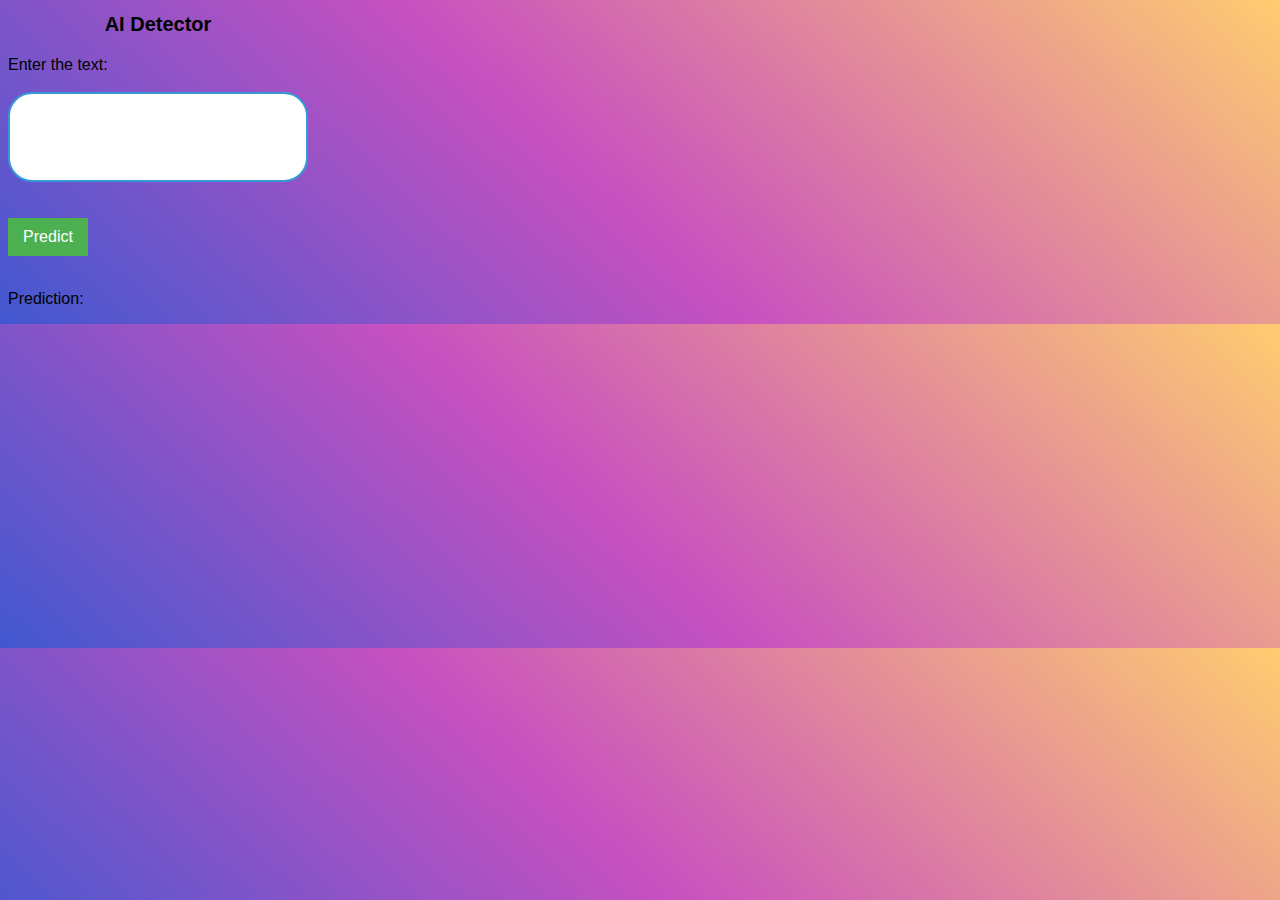
<file: template/index.html>
<!DOCTYPE html>
<html>
<head>
    <title>AI Detector</title>
    <style>
        body{
    font-family:  sans-serif;
    width: 300px;
    background : linear-gradient(43deg, #4158D0 0%, #C850C0 46%, #FFCC70 100%);
    overflow: hidden;
    border-radius: 20px;
}

  h1 {
    text-align: center;
    font-size: 20px;
    margin-bottom: 20px;
    color: black;
    font-weight: 600;
  }
 
  form {
    display: flex;
    flex-direction: column;
    justify-content: space-around;
    height: 200px;
  }
  
  textarea {
    height: 100px;
    resize: none;
    padding: 5px;
    padding: 20px;
    font-size: 22px;
    border-radius: 1.5rem;
    transition: border 0.3s ease-in-out, box-shadow 0.3s ease-in-out;
    border: 2px solid #3498db;
    resize: none;
  }
  textarea:focus {
    outline: none;
    border-color: #2ecc71;
    box-shadow: 0 0 50px #2ecc71;
  }
  
  button {
    font-size: 16px;
    padding: 10px;
    background-color: #4CAF50;
    color: white;
    border: none;
    cursor: pointer;
    width:80px;
  }

  .result{
    text-align: center;
    margin-top: 10px;
  }
  .result1 {
    text-align: center;
    font-size: 16px;
    margin-top: 20px;
    color: black;
  }
  .result2 {
    text-align: center;
    font-size: 16px;
    margin-top: 20px;
    color: black;
  }
    </style>
</head>
<body>
    <h1>AI Detector</h1>
    <form method="POST" action="/predict">
        <label for="text">Enter the  text:</label><br>
        <textarea name="text" class="text" ></textarea> <br><br>
        <button type="submit">Predict</button>
    </form>
    <br>
    <p>Prediction: <span class="result"></span></p>
    <script src="https://code.jquery.com/jquery-3.6.0.min.js"></script>
    <script>
        $('form').on('submit', function(event) {
            event.preventDefault();
            var text = $('.text').val();
            $.ajax({
                type: 'POST',
                url: '/predict',
                data: {'text': text},
                success: function(data) {
                    var prediction = data.probabilities;        
                        $('.result1').text( `AI : ${prediction.ai}`)             
                        $('.result2').text( `Human : ${prediction.human}`) 
                }
            });
        });
    </script>
</body>
</html>
</file>
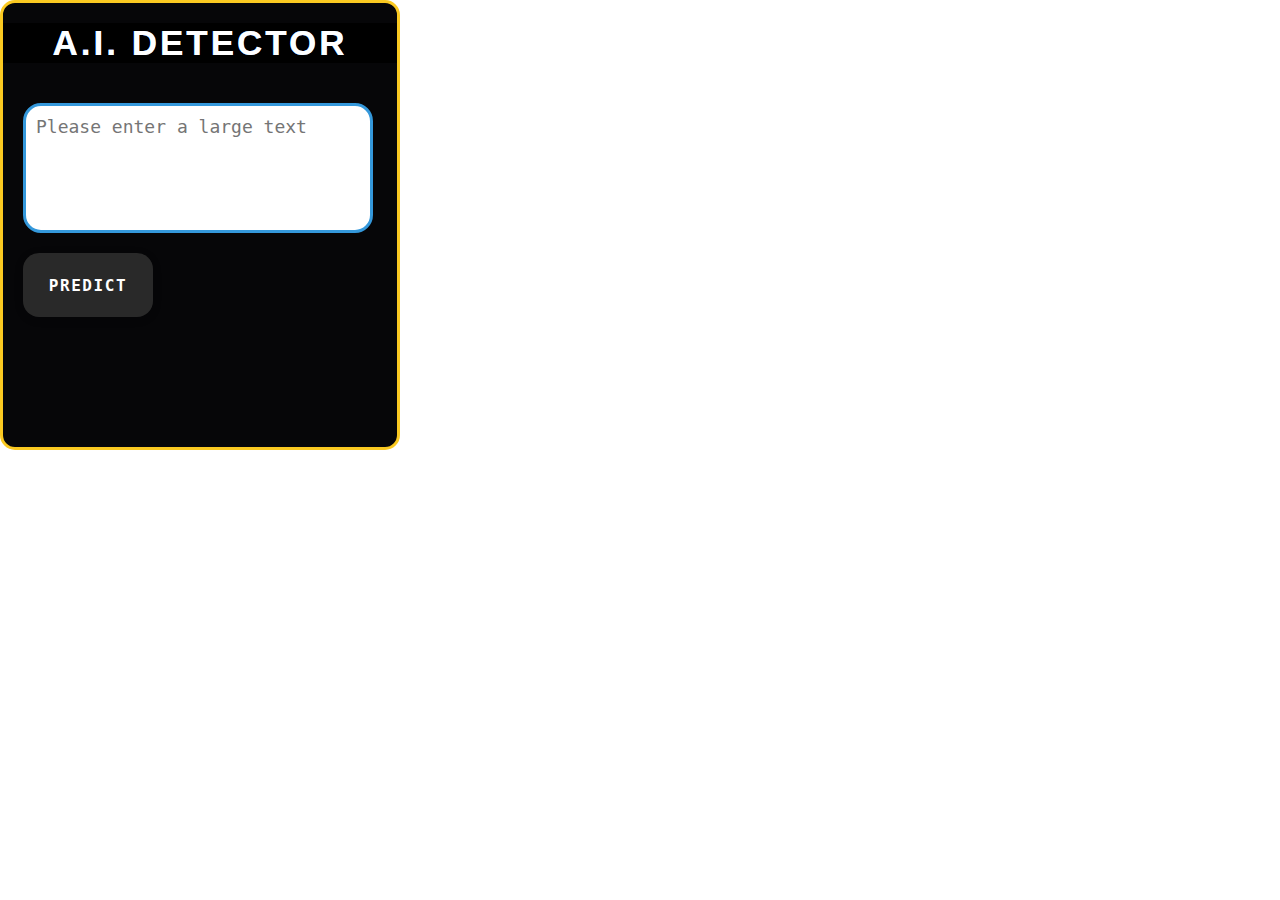
<file: popup.html>
<!-- popup.html -->
<!DOCTYPE html>
<html lang="en">
<head>
  <meta charset="UTF-8">
  <meta name="viewport" content="width=device-width, initial-scale=1.0">
  <title>AI Detector</title>
  <link rel="stylesheet" href="popup.css">
</head>
<body>
  <div class="card">
    <div class="glitch-wrapper">
      <div class="glitch" data-text="A.I. DETECTOR">A.I. DETECTOR</div>
   </div>
    <form id="form">
        <textarea class="text" placeholder="Please enter a large text"></textarea>
    <button type="submit"class='ui-btn' > <span>PREDICT</span></button>
   </form>
    <div class="result">
        <p class="result1"></p>
        <p class="result2"></p>
    </div>
  </div>
 
  <script src='popup.js'> </script>
</body>
</html>
</file>
<file: popup.css>
*,
*:before,
*:after{
    padding: 0;
    margin: 0;
    box-sizing: border-box;
}

@import url('https://fonts.googleapis.com/css2?family=Poppins:ital,wght@1,300;1,700;1,900&family=Work+Sans:ital,wght@0,200;0,300;0,400;0,500;0,600;0,700;0,800;1,900&display=swap');

  
@import url('https://fonts.googleapis.com/css2?family=Permanent+Marker&family=Rubik+Burned&family=Rubik+Doodle+Shadow&display=swap');
 
 

.card {
  background :#060608;       
  border-radius: 15px;
   width: 400px;
   font-family: 'Work Sans', sans-serif;
   overflow: hidden;
    height: 450px;
  transition: all .3s;
   overflow: hidden;
   border: 3.5px solid #FAC921;
 
  
 }
 
 .card:hover {
  box-shadow: 0px 0px 30px 1px rgba(0, 255, 117, 0.30);
 }
  
  .glitch-wrapper {
    display: flex;
    align-items: center;
    justify-content: center;
    margin-top:20px;
    margin-bottom: 20px;
    text-align: center;
    background-color: #000000;
    /* font-family: 'Permanent Marker', cursive; */
 }
 
 .glitch {
    position: relative;
    font-size:35px;
    font-weight: bold;
    color: #FFFFFF;
    letter-spacing: 3px;
    z-index: 1;
 }
 
 .glitch:before,
 .glitch:after {
    display: block;
    content: attr(data-text);
    position: absolute;
    top: 0;
    left: 0;
    opacity: 0.8;
 }
 
 .glitch:before {
    animation: glitch-it 0.3s cubic-bezier(0.25, 0.46, 0.45, 0.94) both infinite;
    color: #00FFFF;
    z-index: -1;
 }
 
 .glitch:after {
    animation: glitch-it 0.3s cubic-bezier(0.25, 0.46, 0.45, 0.94) reverse both infinite;
    color: #FF00FF;
    z-index: -2;
 }
 
 @keyframes glitch-it {
    0% {
       transform: translate(0);
    }
    20% {
       transform: translate(-2px, 2px);
    }
    40% {
       transform: translate(-2px, -2px);
    }
    60% {
       transform: translate(2px, 2px);
    }
    80% {
       transform: translate(2px, -2px);
    }
    to {
       transform: translate(0);
    }
 }
 
  form {
    display: flex;
    flex-direction: column;
    justify-content: space-around;
  }
  


  .text {
    width:350px;
    height: 130px;
    margin: 20px 0 20px 20px;
    resize: none;
    padding: 10px;
    font-size: 18px;
    border-radius: 1em;
    transition: border 0.3s ease-in-out, box-shadow 0.3s ease-in-out;
    border: 3px solid #3498db;
   
  }

  
  .text:focus {
    outline: none;
    border-color: #FAC921;
    box-shadow: 0 0 50px #FAC921;
  }
  
  
  .result{
    text-align: center;
    margin-top: 10px;
  }
  .result1 {
    text-align: center;
    font-size: 20px;
    margin-top: 40px;
    font-weight: 600;
    color:  #FAC921;
  }
  .result2 {
    text-align: center;
    font-size: 20px;
    margin-top: 10px;
    color: #FAC921;
    font-weight: 600;
  }


  .ui-btn {
    --btn-default-bg: rgb(41, 41, 41);
    --btn-padding: 15px 20px;
    --btn-hover-bg: rgb(51, 51, 51);
    --btn-transition: .3s;
    --btn-letter-spacing: .1rem;
    --btn-animation-duration: 1.7s;
    --btn-shadow-color: rgba(0, 0, 0, 0.137);
    --btn-shadow: 0 2px 10px 0 var(--btn-shadow-color);
    --hover-btn-color: #FAC921;
    --default-btn-color: #fff;
    --font-size: 16px;
    /* 👆 this field should not be empty */
    --font-weight: 900;
    --font-family: Menlo,Roboto Mono,monospace;
    /* 👆 this field should not be empty */
  }

  
  .ui-btn {
    box-sizing: border-box;
    padding: var(--btn-padding);
    display: flex;
    align-items: center;
    justify-content: center;
    color: var(--default-btn-color);
    font: var(--font-weight) var(--font-size) var(--font-family);
    background: var(--btn-default-bg);
    border: none;
    padding: 20px;
    cursor: pointer;
    transition: var(--btn-transition);
    overflow: hidden;
    box-shadow: var(--btn-shadow);
    border-radius: 1rem;
    height: 4rem;
    width:130px;
    margin-left: 20px;
   
}
  .ui-btn span {
    letter-spacing: var(--btn-letter-spacing);
    transition: var(--btn-transition);
    box-sizing: border-box;
    position: relative;
    background: inherit;
  }
  
  .ui-btn span::before {
    box-sizing: border-box;
    position: absolute;
    content: "";
    background: inherit;
  }
  
  .ui-btn:hover, .ui-btn:focus {
    background: var(--btn-hover-bg);
  }
  
  .ui-btn:hover span, .ui-btn:focus span {
    color: var(--hover-btn-color);
  }
  
  .ui-btn:hover span::before, .ui-btn:focus span::before {
    animation: chitchat linear both var(--btn-animation-duration);
  }
  
  @keyframes chitchat {
    0% {
      content: "#";
    }
  
    5% {
      content: ".";
    }
  
    10% {
      content: "^{";
    }
  
    15% {
      content: "-!";
    }
  
    20% {
      content: "#$_";
    }
  
    25% {
      content: "№:0";
    }
  
    30% {
      content: "#{+.";
    }
  
    35% {
      content: "@}-?";
    }
  
    40% {
      content: "?{4@%";
    }
  
    45% {
      content: "=.,^!";
    }
  
    50% {
      content: "?2@%";
    }
  
    55% {
      content: "\;1}]";
    }
  
    60% {
      content: "?{%:%";
      right: 0;
    }
  
    65% {
      content: "|{f[4";
      right: 0;
    }
  
    70% {
      content: "{4%0%";
      right: 0;
    }
  
    75% {
      content: "'1_0<";
      right: 0;
    }
  
    80% {
      content: "{0%";
      right: 0;
    }
  
    85% {
      content: "]>'";
      right: 0;
    }
  
    90% {
      content: "4";
      right: 0;
    }
  
    95% {
      content: "2";
      right: 0;
    }
  
    100% {
      content: "";
      right: 0;
    }
  }
</file>
